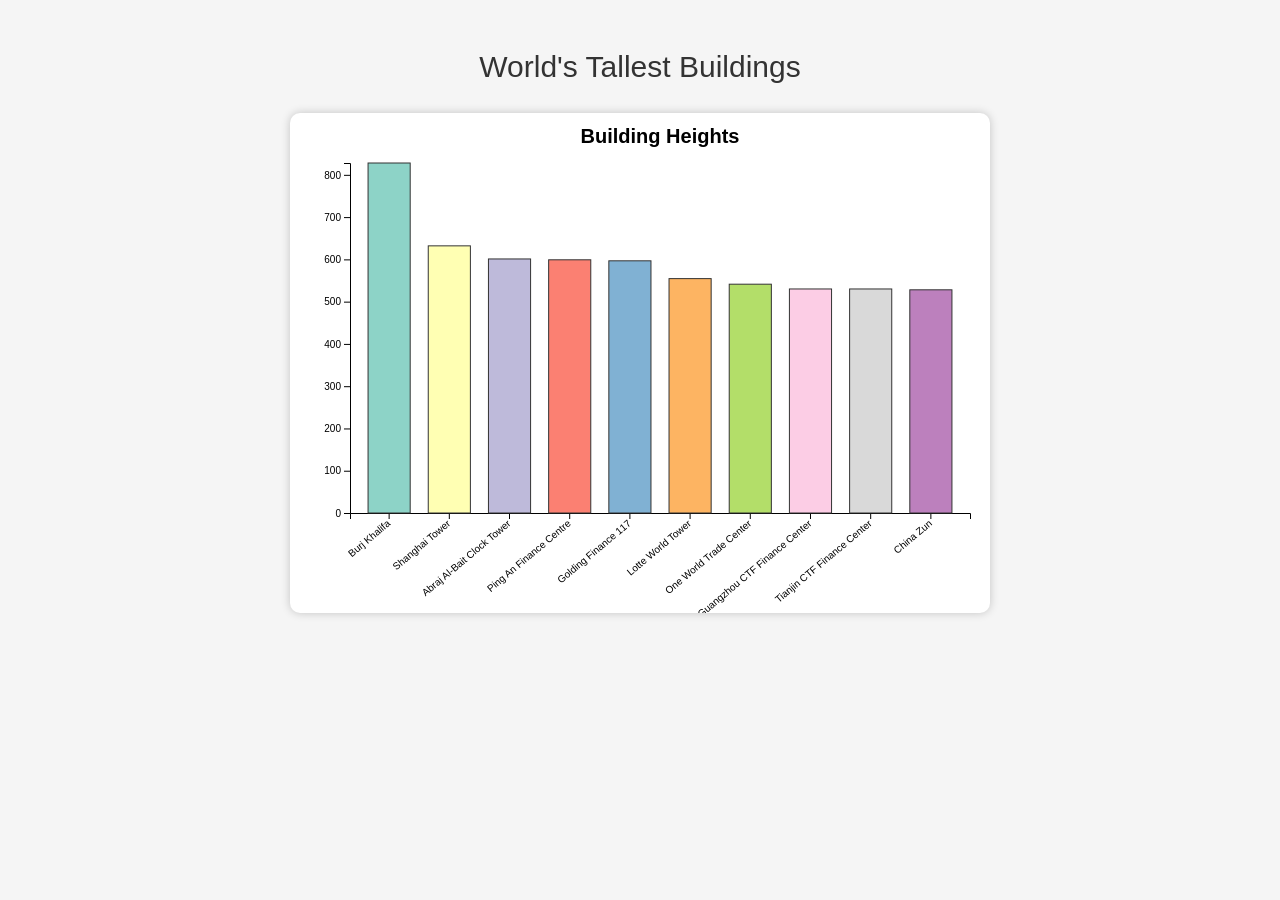
<file: Loading Data/index.html>
<!doctype html>
<html>
<head>
    <meta charset="utf-8">
    <title>Buildings Visualization</title>

    <link rel="stylesheet" href="css/bootstrap.min.css">
    <link rel="stylesheet" href="css/style.css">

    <style>
        body {
            background: #f5f5f5;
            font-family: Arial, sans-serif;
        }

        #chart-container {
            margin-top: 30px;
            text-align: center;
        }

        svg {
            background: white;
            box-shadow: 0 0 10px rgba(0,0,0,0.2);
            border-radius: 10px;
        }
    </style>

</head>

<body>

<div class="container" id="chart-container">
    <h2>World's Tallest Buildings</h2>
    <svg id="chart"></svg>
</div>

<script src="js/d3.min.js"></script>
<script src="js/main.js"></script>

</body>
</html>
</file>
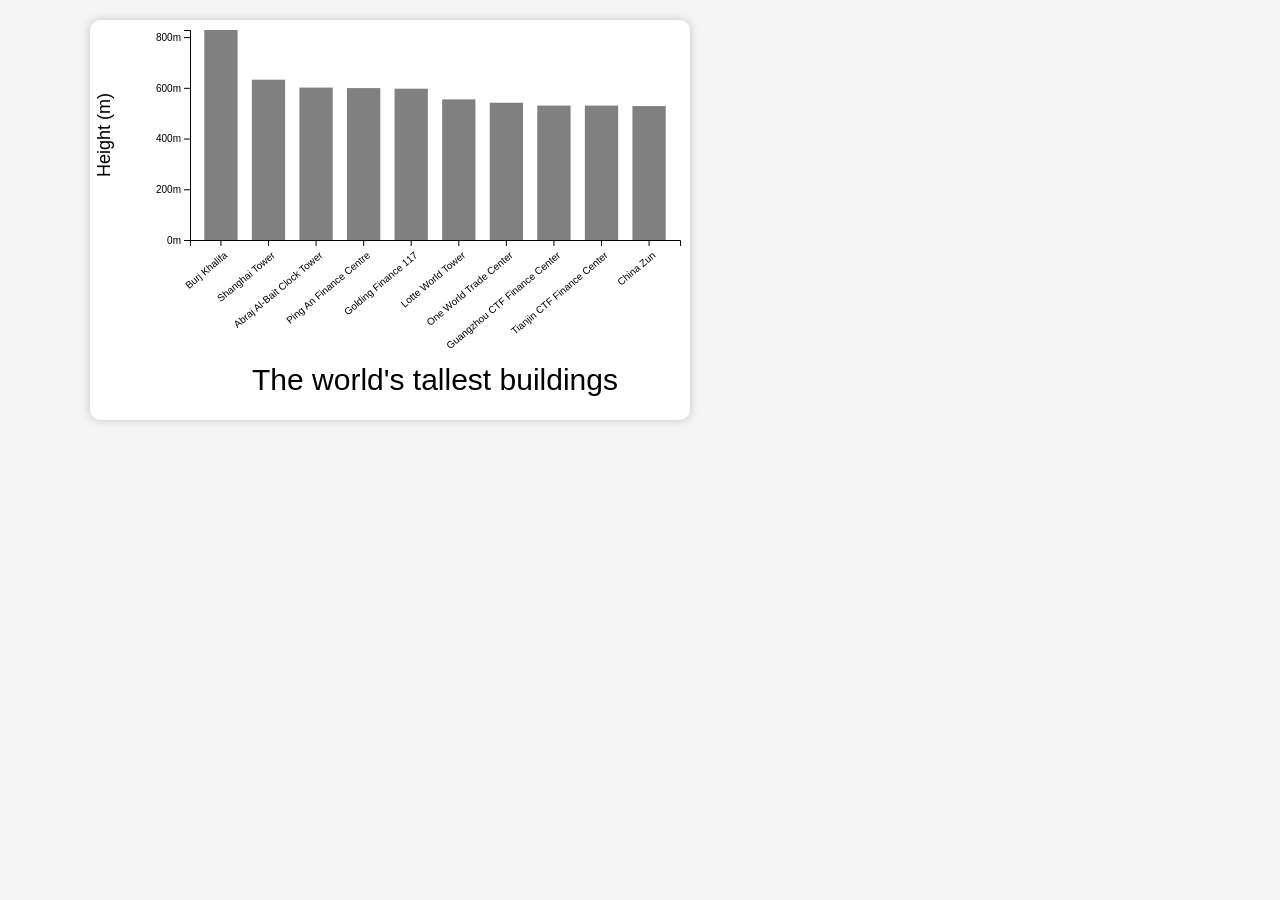
<file: Margins, groups, axes & labels/index.html>
<!doctype html>
<html>
<head>
    <meta charset="utf-8">
    <title>Buildings Visualization</title>

    <link rel="stylesheet" href="css/bootstrap.min.css">
    <link rel="stylesheet" href="css/style.css">

    <style>
        body {
            background: #f5f5f5;
            font-family: Arial, sans-serif;
        }

        #chart-container {
            margin-top: 30px;
            text-align: center;
        }

        svg {
            background: white;
            box-shadow: 0 0 10px rgba(0,0,0,0.2);
            border-radius: 10px;
        }
    </style>

</head>

<body>

<div class="container">
    <div id="chart-area"></div>
</div>

<script src="js/d3.min.js"></script>
<script src="js/main.js"></script>
</body>
</html>
</file>
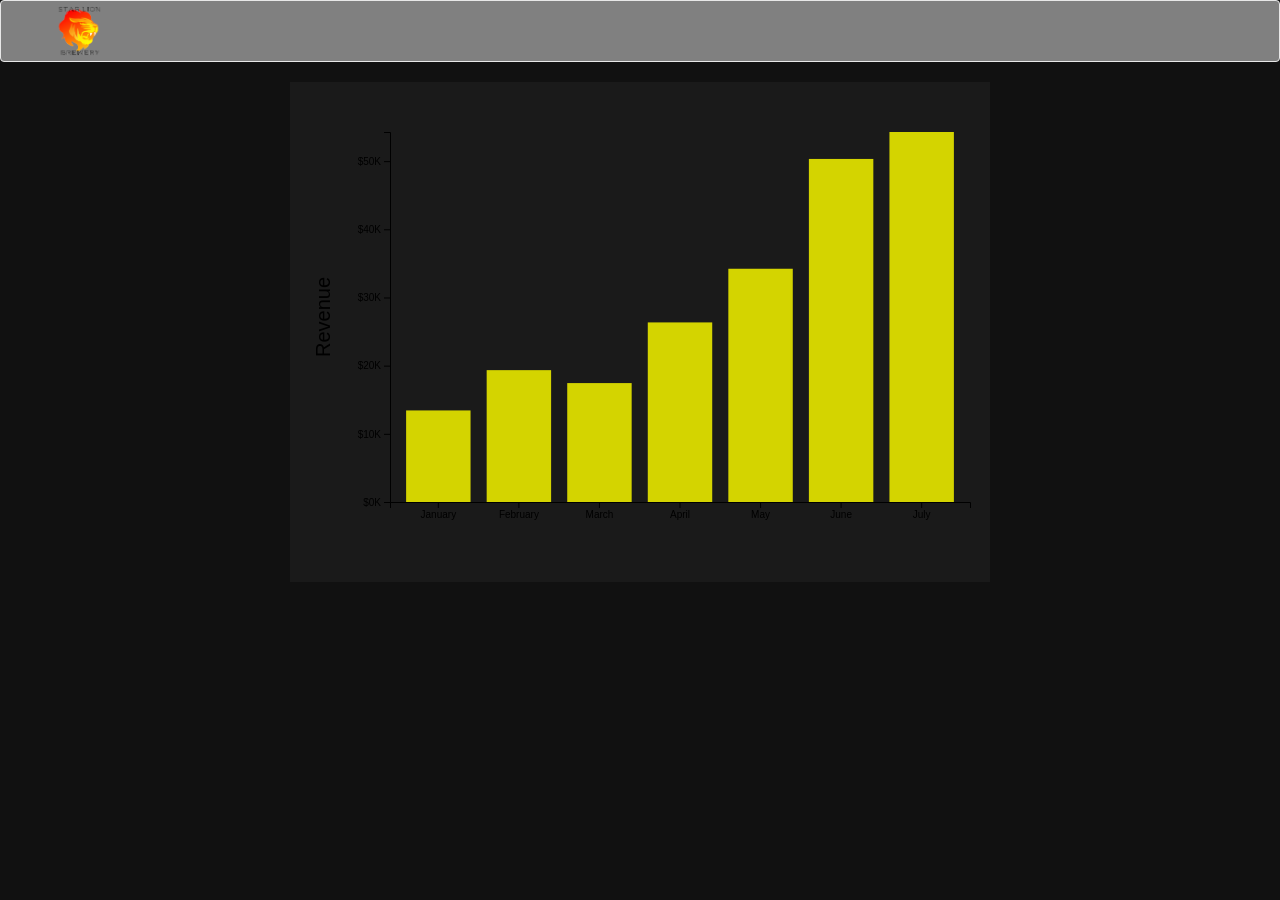
<file: projects/brewery copy/index.html>
<!doctype html>
<html>
<head>
    <meta charset="utf-8">
    <meta name="description" content="">
    <title>Star Lion Brewery</title>
    <!-- Bootstrap -->
    <link rel="stylesheet" href="css/bootstrap.min.css">
    <!-- Custom styling -->
    <link rel="stylesheet" href="css/style.css">
</head>

<body>

    <nav class="navbar navbar-default" style="background-color: gray;">
        <div class="container">
            <a class="navbar-brand" href="#"><img id="logo" src="img/logo.png"></a>      
        </div>
    </nav>

    <!-- Bootstrap grid setup -->
    <div class="container">
        <div class="row">
            <div id="chart-area"></div>
        </div>
    </div>

<!-- External JS libraries -->
<script src="js/d3.min.js"></script>
<!-- Custom JS -->
<script src="js/main.js"></script>

</body>
</html>
</file>
<file: Loading Data/css/style.css>
svg {
	margin: 20px;
}
</file>
<file: Margins, groups, axes & labels/css/style.css>
svg {
	margin: 20px;
}
</file>
<file: projects/brewery copy/css/style.css>
#chart-area svg {
	margin-left: auto;
    margin-right: auto;
    display: block;
}

#logo {
	height:50px;
}

.navbar-brand {
	height: 60px;
	padding: 5px 0px;
}

body {
  background-color: #111;
  color: white;
}

svg {
  background-color: #1a1a1a;
}
</file>
